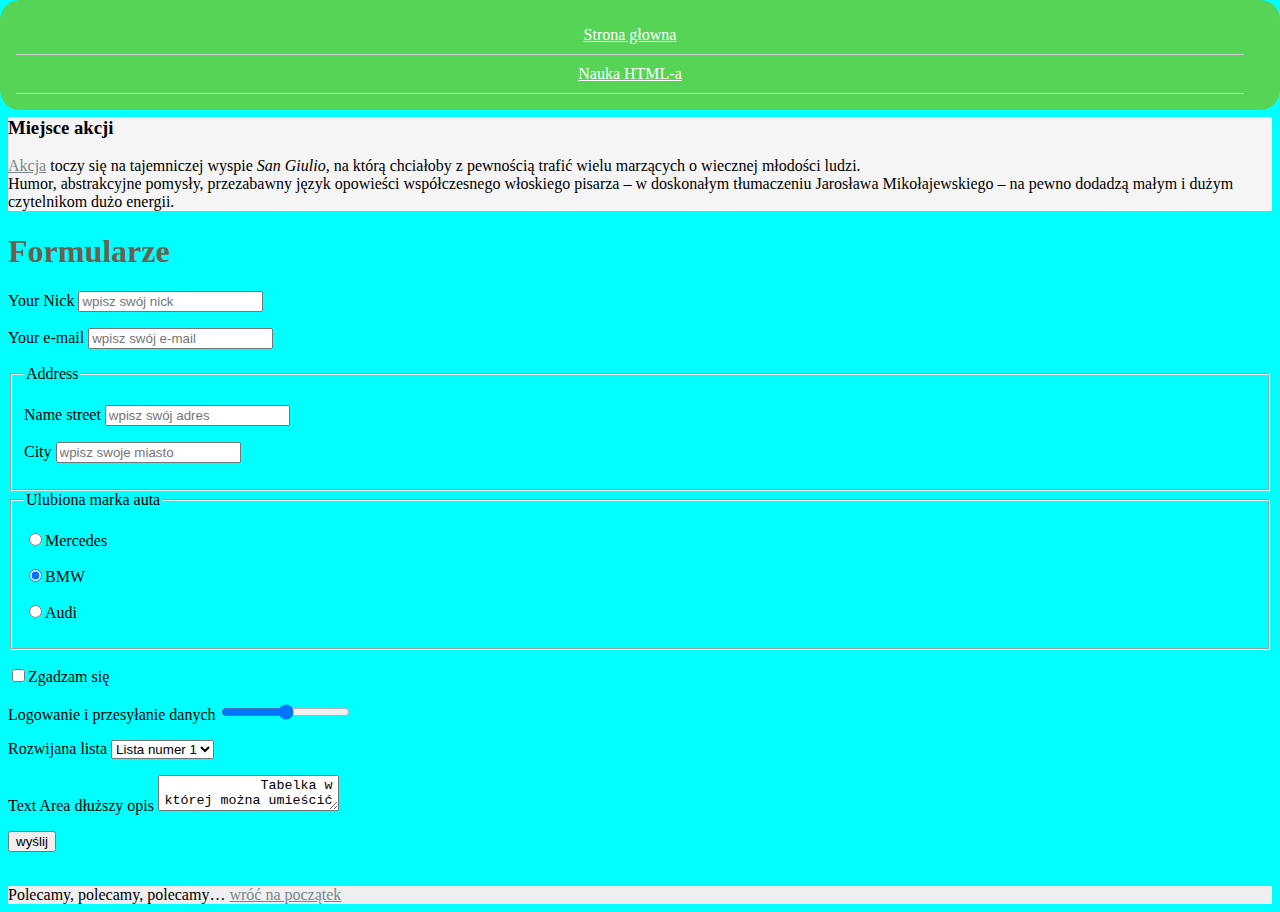
<file: nauka-html.html>
<!DOCTYPE html>
<html lang="pl">
  <head>
    <meta charset="UTF-8" />
    <meta name="viewport" content="width=device-width, initial-scale=1.0" />
    <title>Strona Testowa</title>
    <link href="style.css" rel="stylesheet" type="text/css" />
  </head>

  <body>
    <header>
      <nav class="navigation">
        <a class="navigation__link navigation__link--homepage" href="index.html"
          >Strona głowna</a
        >
        <a class="navigation__link" href="nauka-html.html">Nauka HTML-a</a>
      </nav>
    </header>
    <main>
      <header id="top">
        <h1>
          Moje postępy
          <a href="https://trello.com/u/lajkonik51/boards"> Sprawdź!!</a>
        </h1>
      </header>

      <p>wszystko czego do tej pory sie nayczułeś znadziesz na tej stronie</p>

      <section id="akcja">
        <h3>Miejsce akcji</h3>
        <p>
          <a href="https://validator.w3.org/nu/#textarea"> Akcja</a> toczy się
          na tajemniczej wyspie <i>San Giulio,</i> na którą chciałoby z
          pewnością trafić wielu marzących o wiecznej młodości ludzi.<br />
          Humor, abstrakcyjne pomysły, przezabawny język opowieści współczesnego
          włoskiego pisarza – w doskonałym tłumaczeniu Jarosława Mikołajewskiego
          – na pewno dodadzą małym i dużym czytelnikom dużo energii.
        </p>
      </section>

      <main>
        <h1>Formularze</h1>
        <form>
          <p>
            <label for="Nick">Your Nick</label>
            <input type="text" id="Nick" name="Nick" placeholder="wpisz swój nick" />
          </p>

          <p>
            <label for="e-mail">Your e-mail</label>
            <input type="text" id="e-mail" name="e-mail" placeholder="wpisz swój e-mail" />
          </p>
        </form>
        <fieldset>
          <legend>Address</legend>
           <p>
            <label for="address">Name street</label>
            <input type="text" id="address" name="Street name" placeholder="wpisz swój adres" />
          </p>

        
           <p>
            <label for="city">City</label>
            <input type="text" id="city" name="city" placeholder="wpisz swoje miasto" />
          </p>
        </fieldset>
        <fieldset>
          <legend>Ulubiona marka auta </legend>
          <p>
            <label><input name="Marki" type="radio" value="Mercedes">Mercedes</label>
          </p>
           <p>
            <label><input name="Marki" checked type="radio" value="BMW">BMW</label>
          </p>
           <p>
            <label><input name="Marki" type="radio" value="Audi">Audi</label>
          </p>
        </fieldset>
        <p>
          <input name="aggrement" value="agree" type="checkbox">Zgadzam się</input>
        </p>
        <p>
          <label for="password">Logowanie i przesyłanie danych</label>
          <input id="password"
          name="password"
          type="range"
          min="0"
          max="100"
           >
          </p>
          <p>
            <label for="lista">Rozwijana lista</label>
            <select name="lista" id="lista">
            <option value="lista1">Lista numer 1</option>
            <option value="lista2">Lista numer 2</option>
            <option value="lista3">Lista numer 3</option>
            <option value="lista4">Lista numer 4</option>
            </select>
          
          </p>
          <p>
          <label for="textArea">Text Area dłuższy opis</label>
          <textarea class="textArea" id="textArea" name="textArea">
            Tabelka w której można umieścić dłuższy tekst 
          </textarea>
          </p>
          <p>
            <input name="submit" type="submit" value="wyślij">

          </p>
          
        
      </main>
    </main>
    <br />
    <footer>
      Polecamy, polecamy, polecamy… <a href="#top">wróć na początek</a>
    </footer>
  </body>
</html>
</file>
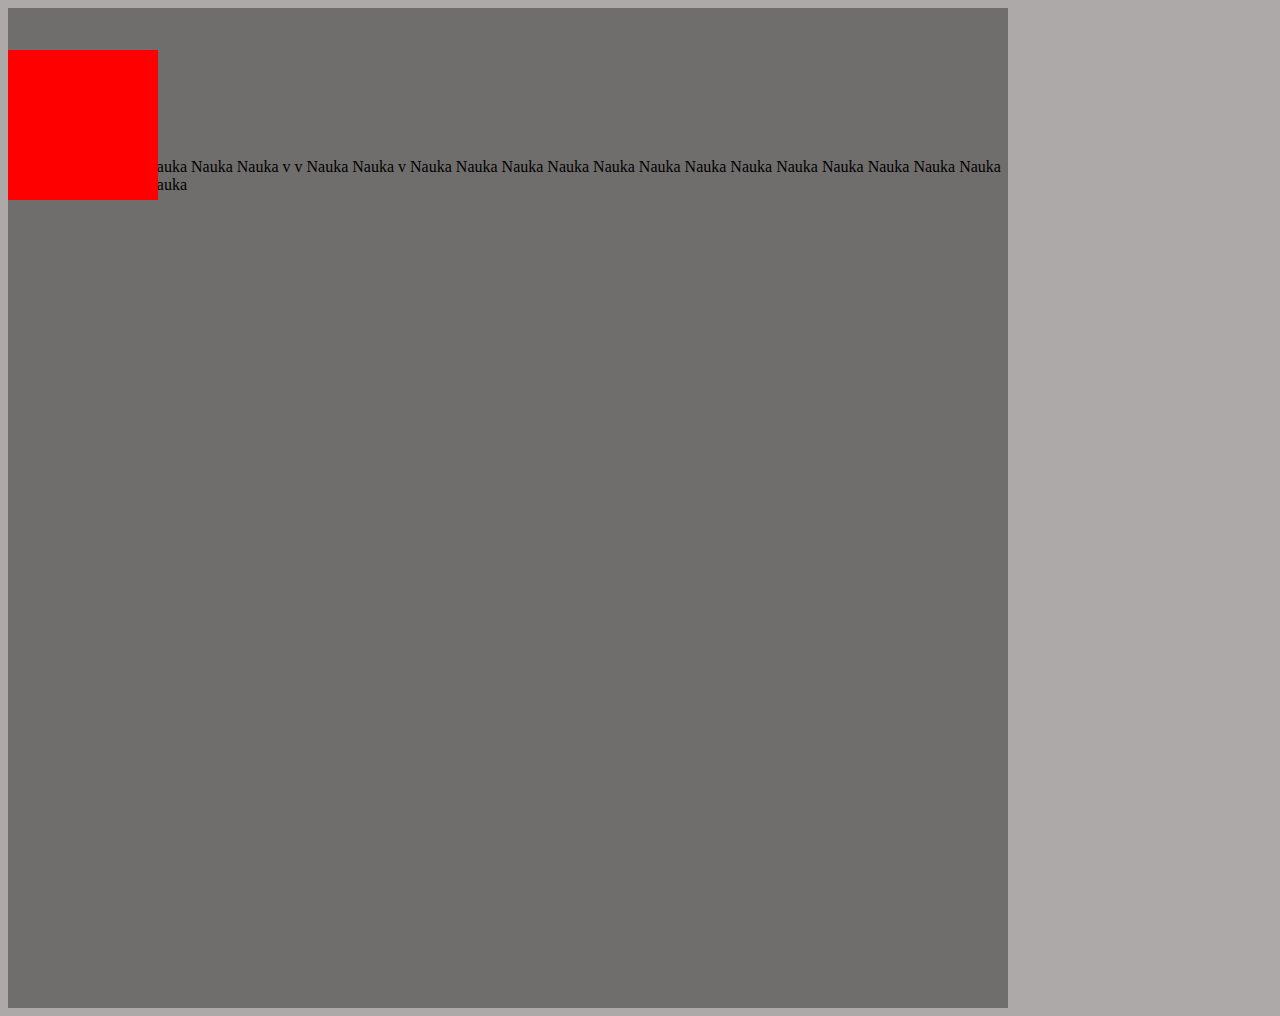
<file: square.html>
<!DOCTYPE html>
<html lang="pl">
<head>
    <meta charset="UTF-8">
    <meta name="viewport" content="width=device-width, initial-scale=1.0">
    <title>square</title>
    <link href="square-css.css" rel="stylesheet" type="text/css">
</head>


<body>
<div class="box">
    <div class="secondary-box">
        
    </div>

Nauka
Nauka
Nauka

Nauka
Nauka
Nauka
v
v
Nauka
Nauka
v

Nauka
Nauka
Nauka
Nauka
Nauka
Nauka
Nauka
Nauka
Nauka
Nauka

Nauka
Nauka
Nauka
Nauka
Nauka
Nauka
Nauka

</div>



    
</body>
</html>
</file>
<file: style.css>
html {
  box-sizing: border-box;
}

*,
*:before,
*:after {
  box-sizing: inherit;

}
 .navigation__list {
  display: none;
}
.navigation__link.active {
  background-color: rgba(255, 255, 255, 0.2);
  outline: 2px solid white; /* Dodaje widoczny zarys */
}
.main {
  padding-top: 65px; /* Dostosuj wartość, aby pasowała do wysokości Twojej nawigacji */
}


body {
  background-color: aqua;
  body {
  /* Dodaj ten styl do body */
  padding-top: 65px; /* Przykład. Dostosuj wartość do wysokości Twojej nawigacji */
  
}
}

h1 {
  color: rgb(109, 94, 78);
}

h2 {
  color: rgb(215, 151, 98);
}

header {
  background-color: rgb(138, 210, 186);
  
  
}

footer {
  background-color: rgb(239, 239, 239);
}

h2 {
  background-color: rgb(239, 239, 239);
}

section {
  background-color: whitesmoke;
}

a {
  color: rgb(120, 135, 136);
}

nav a {
   display: block; /* Każdy link zajmuje całą linię */
  padding: 10px;
  text-align: center;
  border-bottom: 1px solid #ccc;
}

.red {
  color: red;
}


.green {
  color: rgb(7, 166, 52);
  background-color: rgb(105, 110, 115);
}

#color-background {
  color: blue;
  background-color: aquamarine;
}

.navigation__list--visible {
   display: flex; /* Zmień na flex, aby aktywować flex-direction */
}

.navigation {
  background: rgb(86, 212, 86);
  padding: 16px;
  border-radius: 20px;
  position: fixed;
  top: 0;
  left: 0;
  width: 100%;
  z-index: 1000;
}

  .navigation__link {
      display: block; /* Ustaw linki jako bloki, aby były jeden pod drugim */
  margin-right: 20px;
  color: white;
  }


.navigation__link--homepage {
  color: white;
}

.week-summary {
  padding: 17px;
  border: 1px #ea0606 solid;
  margin-bottom: 16px;
  color: rgb(129, 7, 185);
}

.week-summary__title {
  color: rgb(219, 94, 181);
  border: 1px #ea0606 solid;
  text-align: center;
  color: inherit;


}

.week-summary__description {
  color: blueviolet;
  border: 1px #ea0606 solid;
}

.border-special {
  border: 10px #ea0606 solid;
  text-align: center;
}

.paragraf__css {
  background: #ddd5d5;
}

#top {
  text-align: center;
}

.list {
  list-style: circle;
}

.table {
  width: 100%;
}

.tbody {
  text-align: center;
}

.textArea {
  min-width: 50px;
  text-align: center;
}

.label {
  display: block;
}

 .about__picture {

  display: block;
  max-width: 100%;
  margin-left: auto;
  margin-right: auto;
 }
@media screen and (min-width: 768px) {
  .menu-toggle {
    display: block;
  }
  .navigation__list {
      display: none; /* Domyślnie ukryj listę linków */
  flex-direction: column; /* Nowa reguła, która układa elementy pionowo */
  }
}
</file>
<file: square-css.css>
body {
  background: rgb(173, 169, 169);
}

.box {
  background: rgb(112, 109, 109);
  height: 1000px;
  width: 1000px;
}

.secondary-box {
  background: red;
  height: 150px;
  width: 150px;
  top: 50px;
  bottom: 50px;

  position: sticky;
}
</file>
